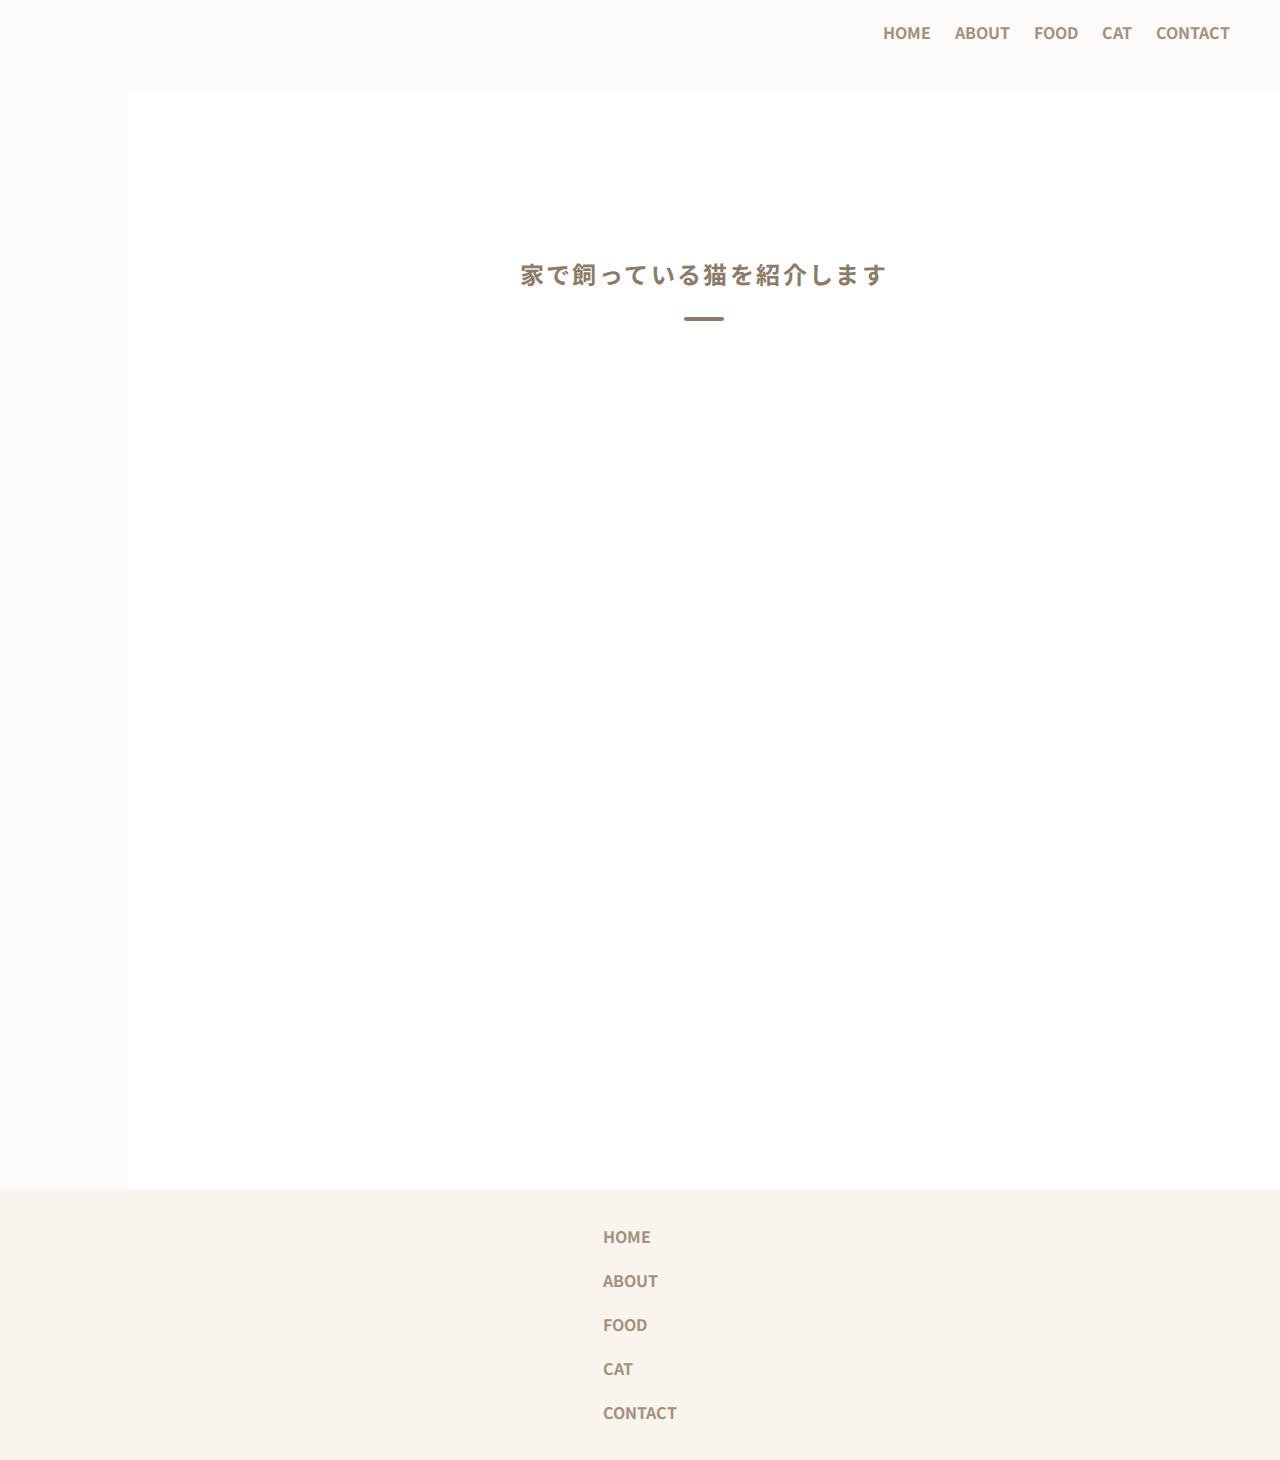
<file: cat/index.html>
<!DOCTYPE html>
<html lang="en">

<head>
    <meta charset="UTF-8">
    <meta name="viewport" content="width=device-width, initial-scale=1.0">
    <title>Document</title>
    <link rel="stylesheet" href="../css/style.css">
    <link rel="stylesheet" href="../css/reset.css">
    <link rel="stylesheet" href="../cat/cat.css">
    <link rel="preconnect" href="https://fonts.googleapis.com">
    <link rel="preconnect" href="https://fonts.gstatic.com" crossorigin>
    <link rel="preconnect" href="https://fonts.googleapis.com">
    <link rel="preconnect" href="https://fonts.gstatic.com" crossorigin>
    <link
        href="https://fonts.googleapis.com/css2?family=Libre+Baskerville:wght@700&family=Noto+Sans+JP:wght@400;700&display=swap"
        rel="stylesheet">
</head>

<body>
    <div class="header">
        <div class="menu">
            <a href="../index.html">HOME</a>
            <a href="../about/index.html">ABOUT</a>
            <a href="../food/index.html">FOOD</a>
            <a href="../cat/index.html">CAT</a>
            <a href="../contact/index.html">CONTACT</a>
        </div>
    </div>

    <div class="container">
        <span class="slide-in left-anime">
            <span class="title slide-in-inner left-animeInner">CAT</span>
        </span>
        <div class="main">
            <h2 class="text">家で飼っている猫を紹介します</h2>
            <div class="box-list">
                <div class="box-item fade-in">
                    <img src="img/kure.png" alt="nako">
                    <p class="name">クレ</p>
                    <p class="description">びびり</p>
                </div>
                <div class="box-item fade-in">
                    <img src="img/kurino.png" alt="nako">
                    <p class="name">くりの</p>
                    <p class="description">ばあちゃん</p>
                </div>
                <div class="box-item fade-in">
                    <img src="img/pan.png" alt="nako">
                    <p class="name">パン</p>
                    <p class="description">食欲旺盛</p>
                </div>
                <div class="box-item fade-in">
                    <img src="img/tubu.png" alt="nako">
                    <p class="name">つぶ</p>
                    <p class="description">子猫の時の写真</p>
                </div>
                <div class="box-item fade-in">
                    <img src="img/tamari.png" alt="nako">
                    <p class="name">たまり</p>
                    <p class="description">21歳</p>
                </div>
                <div class="box-item fade-in">
                    <img src="img/kibun.png" alt="nako">
                    <p class="name">柚子</p>
                    <p class="description">写真取ると顔が歪む</p>
                </div>
                <div class="box-item fade-in">
                    <img src="img/butigire.png" alt="nako">
                    <p class="name">グル</p>
                    <p class="description">顔怖すぎ</p>
                </div>
                <div class="box-item fade-in">
                    <img src="img/netawaku.png" alt="nako">
                    <p class="name">むぎ</p>
                    <p class="description">顔が怖い</p>
                </div>
            </div>
        </div>
    </div>

    <div class="fotter">
        <div class="menu">
            <a href="../home/index.html">HOME</a>
            <a href="../about/index.html">ABOUT</a>
            <a href="../food/index.html">FOOD</a>
            <a href="../cat/index.html">CAT</a>
            <a href="../contact/index.html">CONTACT</a>
        </div>
    </div>

    <script src="https://code.jquery.com/jquery-3.4.1.min.js"
        integrity="sha256-CSXorXvZcTkaix6Yvo6HppcZGetbYMGWSFlBw8HfCJo=" crossorigin="anonymous"></script>
    <script src="../js/script.js"></script>
    <script src="../cat/cat.js"></script>
</body>

</html>
</file>
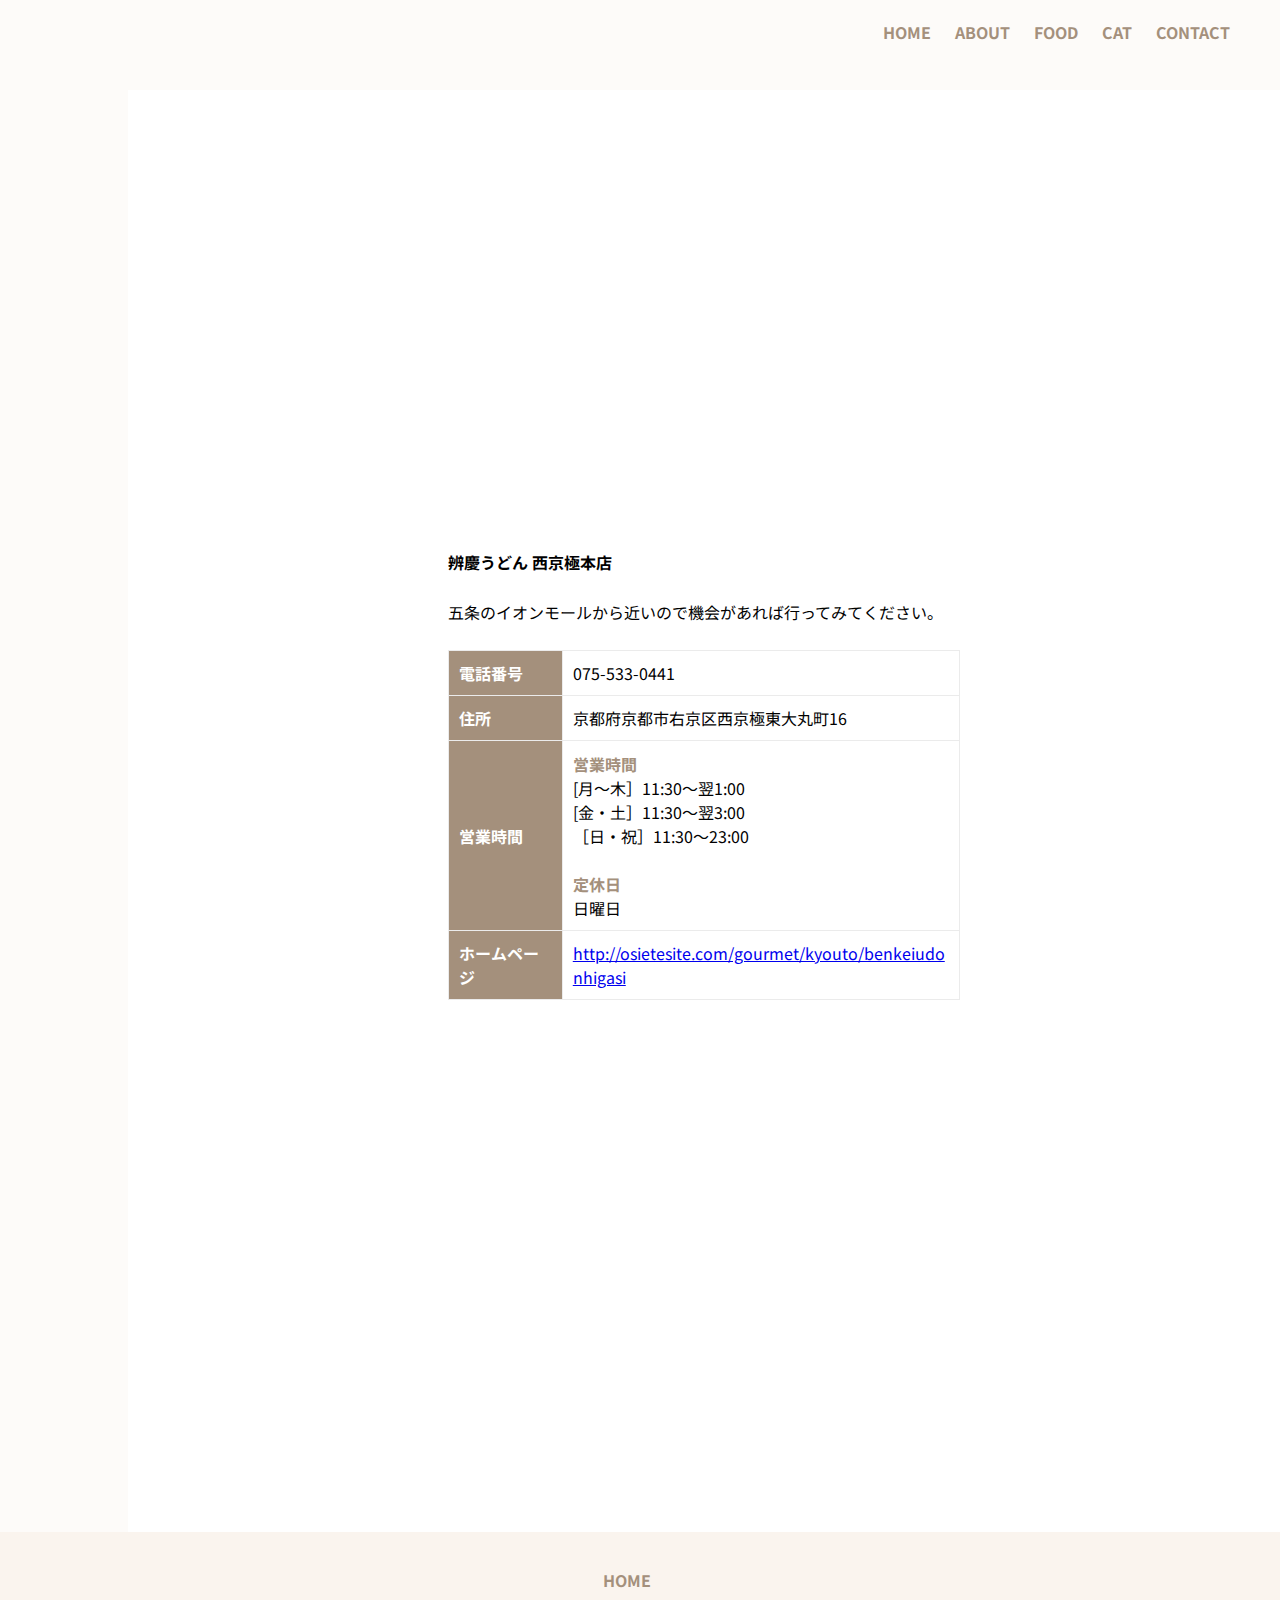
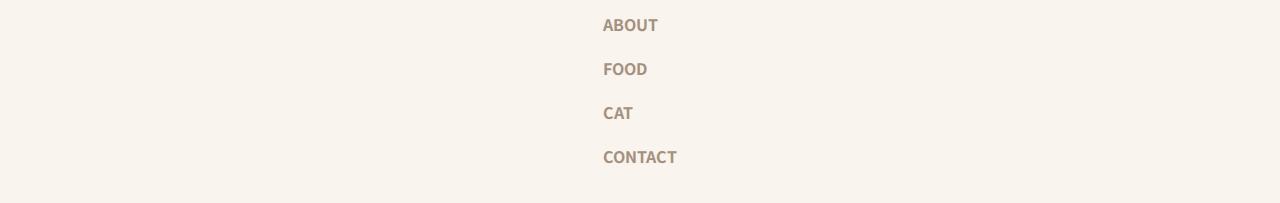
<file: food_detail/food1.html>
<!DOCTYPE html>
<html lang="ja">

<head>
    <meta charset="UTF-8">
    <meta name="viewport" content="width=device-width, initial-scale=1.0">
    <link rel="stylesheet" href="../css/style.css">
    <link rel="stylesheet" href="../css/reset.css">
    <link rel="stylesheet" href="../food_detail/food_detail.css">
    <title>Document</title>
    <link rel="preconnect" href="https://fonts.googleapis.com">
    <link rel="preconnect" href="https://fonts.gstatic.com" crossorigin>
<link rel="preconnect" href="https://fonts.googleapis.com">
<link rel="preconnect" href="https://fonts.gstatic.com" crossorigin>
<link href="https://fonts.googleapis.com/css2?family=Libre+Baskerville:wght@700&family=Noto+Sans+JP:wght@400;700&display=swap" rel="stylesheet"></head>

<body>
    <div class="header">
        <div class="menu">
            <a href="../index.html">HOME</a>
            <a href="../about/index.html">ABOUT</a>
            <a href="../food/index.html">FOOD</a>
            <a href="../cat/index.html">CAT</a>
            <a href="../contact/index.html">CONTACT</a>
        </div>
    </div>

    <div class="container">
        <div class="main">
            <img src="img/img1.jpg" alt="udon" class="fead-in">
            <div class="detail">
                <p class="name">辨慶うどん 西京極本店</p>
                <p class="description">五条のイオンモールから近いので機会があれば行ってみてください。</p>
                <table>
                    <tr>
                        <th>電話番号</th>
                        <td>075-533-0441</td>
                    </tr>
                    <tr>
                        <th>住所</th>
                        <td>京都府京都市右京区西京極東大丸町16</td>
                    </tr>
                    <tr>
                        <th>営業時間</th>
                        <td><span>営業時間</span><br>
                            [月～木］11:30～翌1:00<br>
                            [金・土］11:30～翌3:00<br>
                            ［日・祝］11:30～23:00<br><br>
                            <span>定休日</span><br>
                            日曜日</td>
                    </tr>
                    <tr>
                        <th>ホームページ</th>
                        <td><a href="http://osietesite.com/gourmet/kyouto/benkeiudonhigasi" target="_blank">http://osietesite.com/gourmet/kyouto/benkeiudonhigasi</a></td>
                    </tr>
                </table>
                <div class="map">
                    <iframe src="https://www.google.com/maps/embed?pb=!1m18!1m12!1m3!1d3268.466817538318!2d135.7174568757572!3d34.99501777281652!2m3!1f0!2f0!3f0!3m2!1i1024!2i768!4f13.1!3m3!1m2!1s0x600107491ab9ceb3%3A0x4e9da719b8d8766d!2z6L6o5oW244GG44Gp44KTIOilv-S6rOalteacrOW6lw!5e0!3m2!1sja!2sjp!4v1693062311019!5m2!1sja!2sjp" width="600" height="450" style="border:0;" allowfullscreen="" loading="lazy" referrerpolicy="no-referrer-when-downgrade"></iframe>
                </div>
            </div>
        </div>
    </div>

    <div class="fotter">
        <div class="menu">
            <a href="../home/index.html">HOME</a>
            <a href="../about/index.html">ABOUT</a>
            <a href="../food/index.html">FOOD</a>
            <a href="../cat/index.html">CAT</a>
            <a href="../contact/index.html">CONTACT</a>
        </div>
    </div>

    <script src="https://code.jquery.com/jquery-3.4.1.min.js"
    integrity="sha256-CSXorXvZcTkaix6Yvo6HppcZGetbYMGWSFlBw8HfCJo=" crossorigin="anonymous"></script>
<script src="../food_detail/food_detai.js"></script>
</body>

</html>
</file>
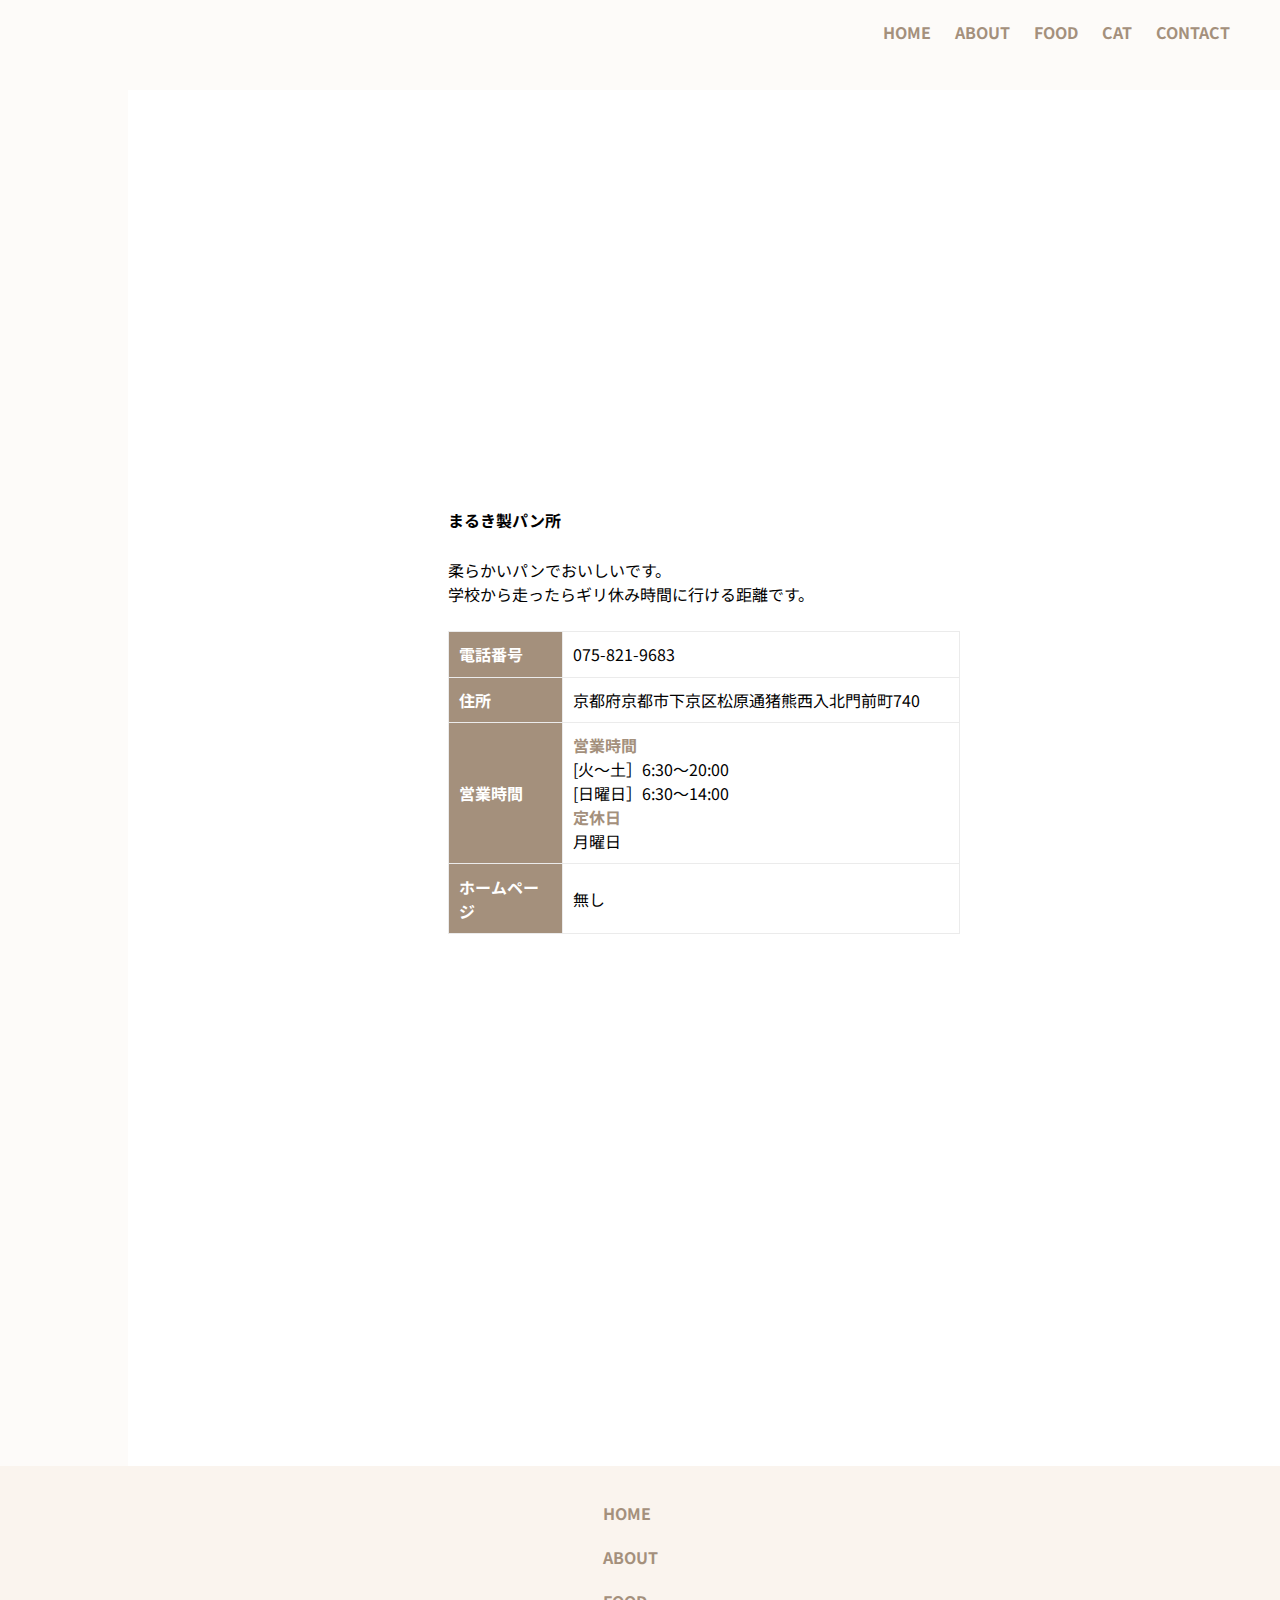
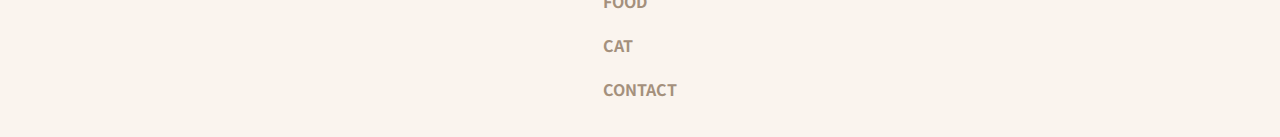
<file: food_detail2/food2.html>
<!DOCTYPE html>
<html lang="ja">

<head>
    <meta charset="UTF-8">
    <meta name="viewport" content="width=device-width, initial-scale=1.0">
    <link rel="stylesheet" href="../css/style.css">
    <link rel="stylesheet" href="../css/reset.css">
    <link rel="stylesheet" href="../food_detail/food_detail.css">
    <title>Document</title>
    <link rel="preconnect" href="https://fonts.googleapis.com">
    <link rel="preconnect" href="https://fonts.gstatic.com" crossorigin>
<link rel="preconnect" href="https://fonts.googleapis.com">
<link rel="preconnect" href="https://fonts.gstatic.com" crossorigin>
<link href="https://fonts.googleapis.com/css2?family=Libre+Baskerville:wght@700&family=Noto+Sans+JP:wght@400;700&display=swap" rel="stylesheet"></head>

<body>
    <div class="header">
        <div class="menu">
            <a href="../home/index.html">HOME</a>
            <a href="../about/index.html">ABOUT</a>
            <a href="../food/index.html">FOOD</a>
            <a href="../cat/index.html">CAT</a>
            <a href="../contact/index.html">CONTACT</a>
        </div>
    </div>

    <div class="container">
        <div class="main">
            <img src="img/640x640_rect_70846389.jpg" alt="blead" class="fead-in">
            <div class="detail">
                <p class="name">まるき製パン所</p>
                <p class="description">柔らかいパンでおいしいです。<br>
                    学校から走ったらギリ休み時間に行ける距離です。</p>
                <table>
                    <tr>
                        <th>電話番号</th>
                        <td>075-821-9683</td>
                    </tr>
                    <tr>
                        <th>住所</th>
                        <td>京都府京都市下京区松原通猪熊西入北門前町740</td>
                    </tr>
                    <tr>
                        <th>営業時間</th>
                        <td><span>営業時間</span><br>
                            [火～土］6:30～20:00<br>
                            [日曜日］6:30～14:00<br>

                            <span>定休日</span><br>
                            月曜日</td>
                    </tr>
                    <tr>
                        <th>ホームページ</th>
                        <td><a>無し</a></td>
                    </tr>
                </table>
                <div class="map">
                    <iframe src="https://www.google.com/maps/embed?pb=!1m18!1m12!1m3!1d3268.319853418221!2d135.74772977637127!3d34.99869756716435!2m3!1f0!2f0!3f0!3m2!1i1024!2i768!4f13.1!3m3!1m2!1s0x600106272da1e9c9%3A0xe9d3b070e72343b9!2z44G-44KL44GN6KO944OR44Oz5omA!5e0!3m2!1sja!2sjp!4v1694180853450!5m2!1sja!2sjp" width="600" height="450" style="border:0;" allowfullscreen="" loading="lazy" referrerpolicy="no-referrer-when-downgrade"></iframe>
                </div>
            </div>
        </div>
    </div>

    <div class="fotter">
        <div class="menu">
            <a href="../home/index.html">HOME</a>
            <a href="../about/index.html">ABOUT</a>
            <a href="../food/index.html">FOOD</a>
            <a href="../cat/index.html">CAT</a>
            <a href="../contact/index.html">CONTACT</a>
        </div>
    </div>

    <script src="https://code.jquery.com/jquery-3.4.1.min.js"
    integrity="sha256-CSXorXvZcTkaix6Yvo6HppcZGetbYMGWSFlBw8HfCJo=" crossorigin="anonymous"></script>
<script src="../food_detail/food_detai.js"></script>
</body>

</html>
</file>
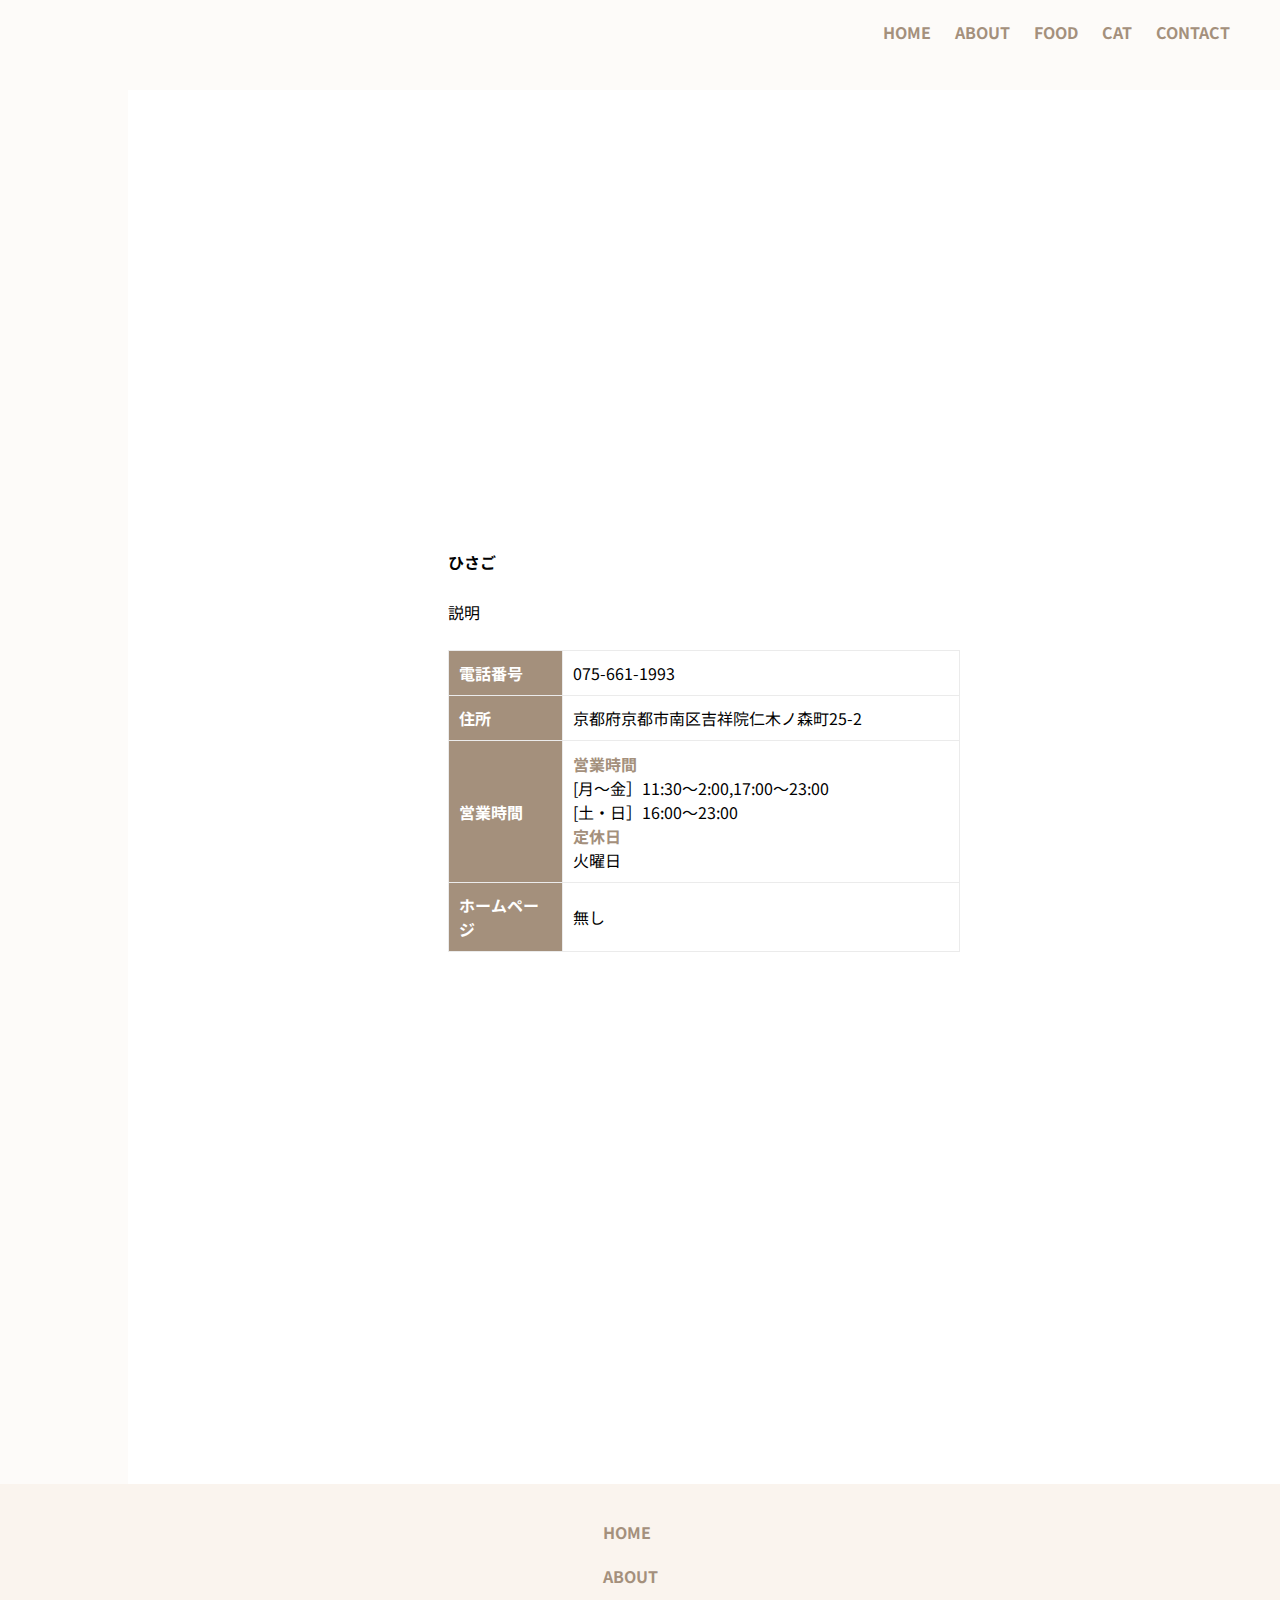
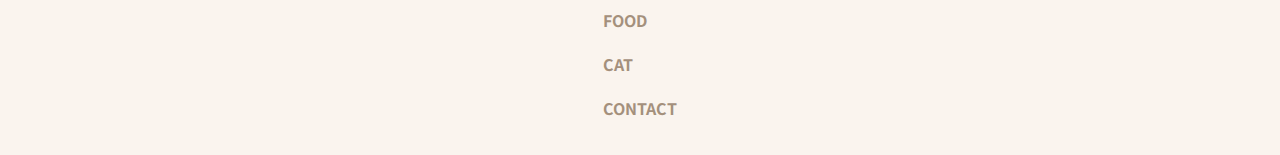
<file: food_detail3/food3.html>
<!DOCTYPE html>
<html lang="ja">

<head>
    <meta charset="UTF-8">
    <meta name="viewport" content="width=device-width, initial-scale=1.0">
    <link rel="stylesheet" href="../css/style.css">
    <link rel="stylesheet" href="../css/reset.css">
    <link rel="stylesheet" href="../food_detail/food_detail.css">
    <title>Document</title>
    <link rel="preconnect" href="https://fonts.googleapis.com">
    <link rel="preconnect" href="https://fonts.gstatic.com" crossorigin>
<link rel="preconnect" href="https://fonts.googleapis.com">
<link rel="preconnect" href="https://fonts.gstatic.com" crossorigin>
<link href="https://fonts.googleapis.com/css2?family=Libre+Baskerville:wght@700&family=Noto+Sans+JP:wght@400;700&display=swap" rel="stylesheet"></head>

<body>
    <div class="header">
        <div class="menu">
            <a href="../index.html">HOME</a>
            <a href="../about/index.html">ABOUT</a>
            <a href="../food/index.html">FOOD</a>
            <a href="../cat/index.html">CAT</a>
            <a href="../contact/index.html">CONTACT</a>
        </div>
    </div>

    <div class="container">
        <div class="main">
            <img src="img/niku.jpg" alt="niku" class="fead-in">
            <div class="detail">
                <p class="name">ひさご</p>
                <p class="description">説明</p>
                <table>
                    <tr>
                        <th>電話番号</th>
                        <td>075-661-1993</td>
                    </tr>
                    <tr>
                        <th>住所</th>
                        <td>京都府京都市南区吉祥院仁木ノ森町25-2</td>
                    </tr>
                    <tr>
                        <th>営業時間</th>
                        <td><span>営業時間</span><br>
                            [月～金］11:30～2:00,17:00～23:00<br>
                            [土・日］16:00～23:00<br>
                            <span>定休日</span><br>
                            火曜日</td>
                    </tr>
                    <tr>
                        <th>ホームページ</th>
                        <td><a>無し</a></td>
                    </tr>
                </table>
                <div class="map">
                    <iframe src="https://www.google.com/maps/embed?pb=!1m14!1m8!1m3!1d13077.939537547774!2d135.7289789!3d34.9695174!3m2!1i1024!2i768!4f13.1!3m3!1m2!1s0x6001067424ba6b0d%3A0xd3cb568aa60f2a47!2z44Gy44GV44GU!5e0!3m2!1sja!2sjp!4v1694180672243!5m2!1sja!2sjp" width="600" height="450" style="border:0;" allowfullscreen="" loading="lazy" referrerpolicy="no-referrer-when-downgrade"></iframe>
                </div>
            </div>
        </div>
    </div>

    <div class="fotter">
        <div class="menu">
            <a href="../home/index.html">HOME</a>
            <a href="../about/index.html">ABOUT</a>
            <a href="../food/index.html">FOOD</a>
            <a href="../cat/index.html">CAT</a>
            <a href="../contact/index.html">CONTACT</a>
        </div>
    </div>

    <script src="https://code.jquery.com/jquery-3.4.1.min.js"
    integrity="sha256-CSXorXvZcTkaix6Yvo6HppcZGetbYMGWSFlBw8HfCJo=" crossorigin="anonymous"></script>
<script src="../food_detail/food_detai.js"></script>
</body>

</html>
</file>
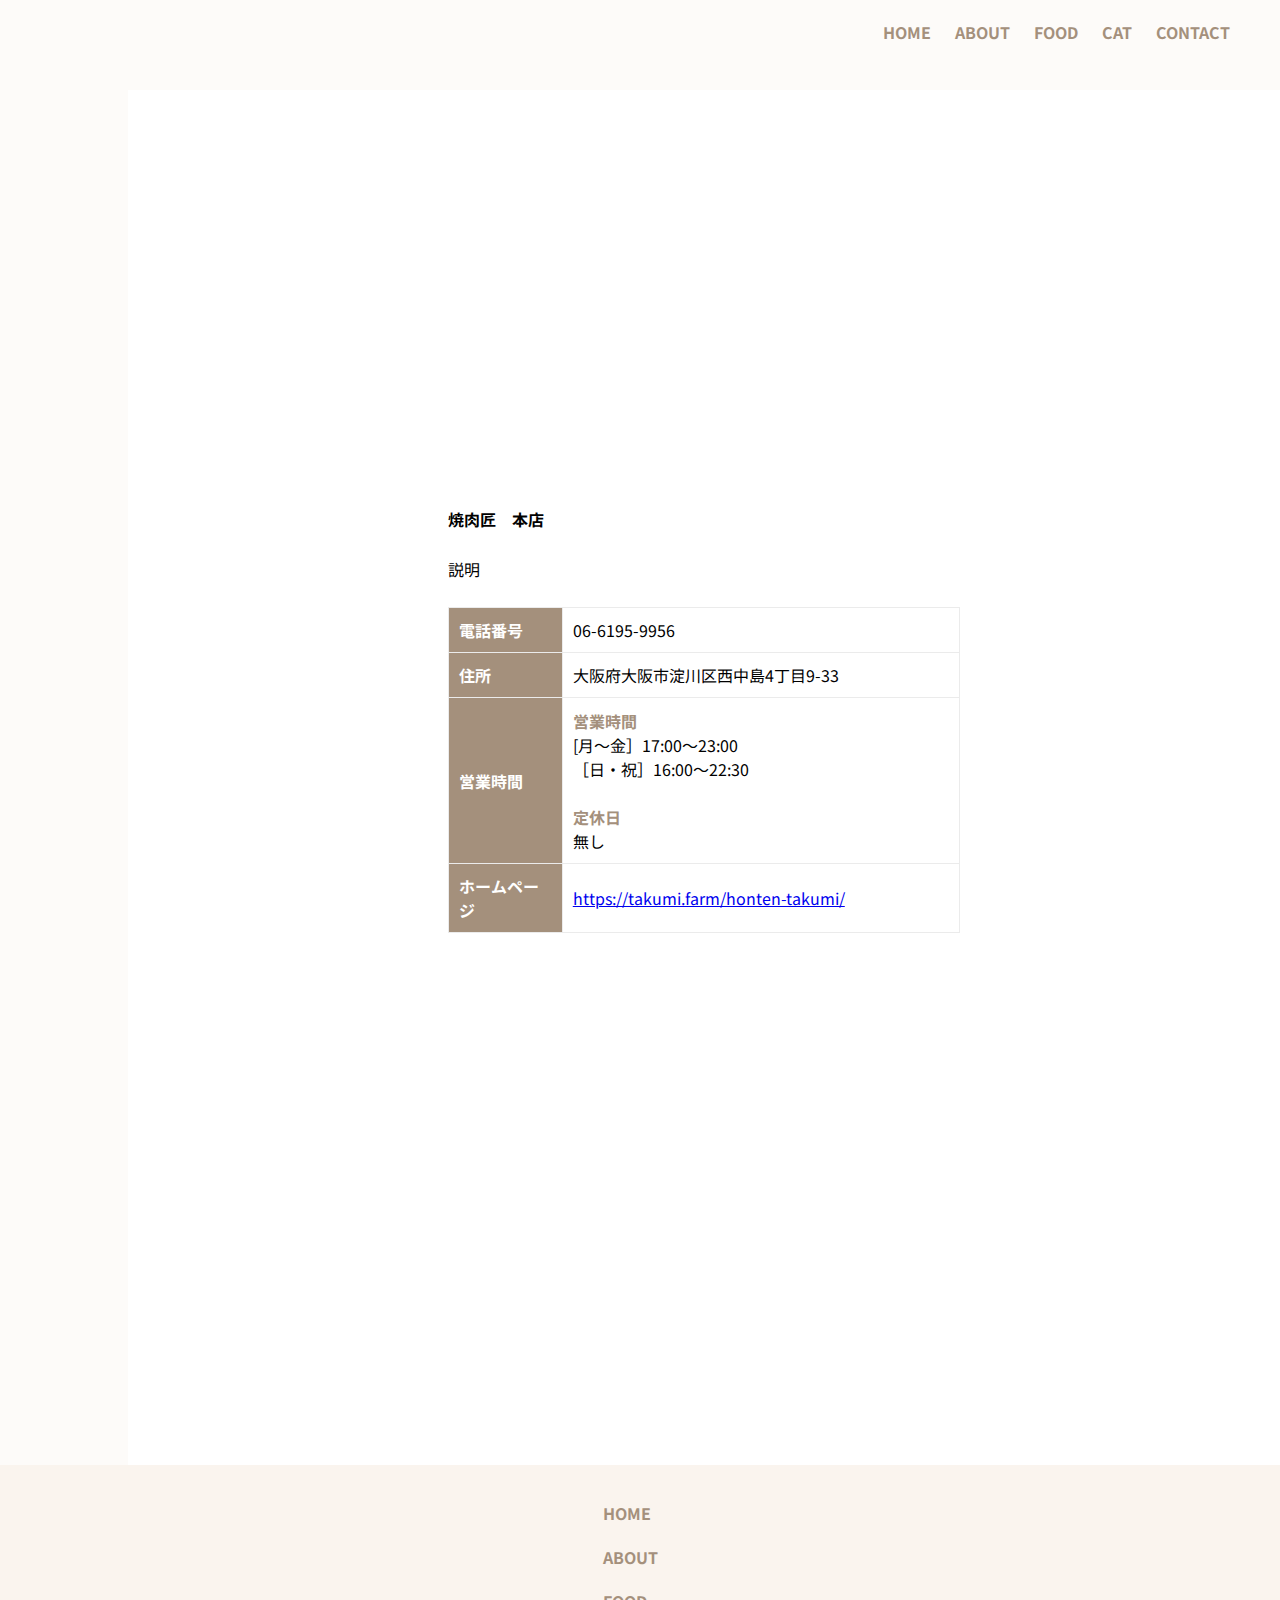
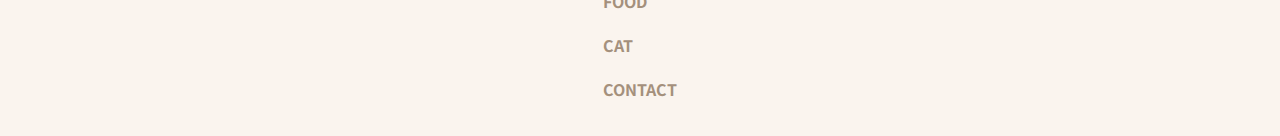
<file: food_detail4/food4.html>
<!DOCTYPE html>
<html lang="ja">

<head>
    <meta charset="UTF-8">
    <meta name="viewport" content="width=device-width, initial-scale=1.0">
    <link rel="stylesheet" href="../css/style.css">
    <link rel="stylesheet" href="../css/reset.css">
    <link rel="stylesheet" href="../food_detail/food_detail.css">
    <title>Document</title>
    <link rel="preconnect" href="https://fonts.googleapis.com">
    <link rel="preconnect" href="https://fonts.gstatic.com" crossorigin>
<link rel="preconnect" href="https://fonts.googleapis.com">
<link rel="preconnect" href="https://fonts.gstatic.com" crossorigin>
<link href="https://fonts.googleapis.com/css2?family=Libre+Baskerville:wght@700&family=Noto+Sans+JP:wght@400;700&display=swap" rel="stylesheet"></head>

<body>
    <div class="header">
        <div class="menu">
            <a href="../index.html">HOME</a>
            <a href="../about/index.html">ABOUT</a>
            <a href="../food/index.html">FOOD</a>
            <a href="../cat/index.html">CAT</a>
            <a href="../contact/index.html">CONTACT</a>
        </div>
    </div>

    <div class="container">
        <div class="main">
            <img src="img/takumi_61.jpg" alt="yakiniku" class="fead-in">
            <div class="detail">
                <p class="name">焼肉匠　本店</p>
                <p class="description">説明</p>
                <table>
                    <tr>
                        <th>電話番号</th>
                        <td>06-6195-9956</td>
                    </tr>
                    <tr>
                        <th>住所</th>
                        <td>大阪府大阪市淀川区西中島4丁目9-33</td>
                    </tr>
                    <tr>
                        <th>営業時間</th>
                        <td><span>営業時間</span><br>
                            [月～金］17:00～23:00<br>
                            ［日・祝］16:00～22:30<br><br>
                            <span>定休日</span><br>
                            無し</td>
                    </tr>
                    <tr>
                        <th>ホームページ</th>
                        <td><a href="https://takumi.farm/honten-takumi/" target="_blank">https://takumi.farm/honten-takumi/</a></td>
                    </tr>
                </table>
                <div class="map">
                    <iframe src="https://www.google.com/maps/embed?pb=!1m18!1m12!1m3!1d3279.1750950801666!2d135.49109268890598!3d34.72598061201981!2m3!1f0!2f0!3f0!3m2!1i1024!2i768!4f13.1!3m3!1m2!1s0x6000e431b302b7df%3A0x95271cf81a4da462!2z54S86IKJ5YygIOacrOW6lw!5e0!3m2!1sja!2sjp!4v1694180920601!5m2!1sja!2sjp" width="600" height="450" style="border:0;" allowfullscreen="" loading="lazy" referrerpolicy="no-referrer-when-downgrade"></iframe>
                </div>
            </div>
        </div>
    </div>

    <div class="fotter">
        <div class="menu">
            <a href="../home/index.html">HOME</a>
            <a href="../about/index.html">ABOUT</a>
            <a href="../food/index.html">FOOD</a>
            <a href="../cat/index.html">CAT</a>
            <a href="../contact/index.html">CONTACT</a>
        </div>
    </div>

    <script src="https://code.jquery.com/jquery-3.4.1.min.js"
    integrity="sha256-CSXorXvZcTkaix6Yvo6HppcZGetbYMGWSFlBw8HfCJo=" crossorigin="anonymous"></script>
<script src="../food_detail/food_detai.js"></script>
</body>

</html>
</file>
<file: css/style.css>
/*サイト全体に適用するCSS*/

/* containerを画面サイズに合わせる */
body {
    display: flex;
    flex-direction: column;
    background-color: #F9F2EA47;
    font-family: 'Noto Sans JP', sans-serif;
}

/* ヘッダー */
.header {
    text-align: right;
    padding: 20px 40px;
}

.header .menu {
    display: inline-block;
}

.header .menu a {
    text-decoration: none;
    padding: 5px 10px;
    color: #A4907C;
    font-weight: bold;
    transition: 0.3s;
}

.header .menu a:hover {
    color: #8D7B68;
}

/* メイン */
.container {
    width: 90%;
    padding: 4% 5%;
    background-color: #ffffff;
    margin-left: auto;
    margin-top: 2%;
    flex: 1;
}

.title {
    font-family: 'Libre Baskerville', serif;
    font-size: 60px;
    color: #8D7B68;
    font-weight: bold;
    letter-spacing: 0.1em;
}

/* フッター */
.fotter {
    background-color: #FAF4EE;
    padding: 2%;
    text-align: center;
    margin-top: auto;
}

.fotter .menu {
    display: inline-block;
    text-align: left;
}

.fotter .menu a {
    display: block;
    text-decoration: none;
    padding: 10px 5px;
    color: #A4907C;
    font-weight: bold;
    transition: 0.3s;
}

.fotter .menu a:hover {
    color: #8D7B68;
}

/*========= 流れるテキスト =========*/
.slide-in {
    overflow: hidden;
    display: inline-block;
}

.slide-in-inner {
    display: inline-block;

}

.left-anime {
    /*事前に透過0にして消しておく*/
    opacity: 0;
}

.slideAnimeLeftRight {
    animation-name: slideTextX100;
    animation-duration: 0.8s;
    animation-fill-mode: forwards;
    opacity: 0;
}

@keyframes slideTextX100 {
    from {
        transform: translateX(-100%);
        /*要素を左の枠外に移動*/
        opacity: 0;
    }

    to {
        transform: translateX(0);
        /*要素を元の位置に移動*/
        opacity: 1;
    }
}

.slide-anime-right-left {
    animation-name: slideTextX-100;
    animation-duration: 0.8s;
    animation-fill-mode: forwards;
    opacity: 0;
}


@keyframes slideTextX-100 {
    from {
        transform: translateX(100%);
        /*要素を右の枠外に移動*/
        opacity: 0;
    }

    to {
        transform: translateX(0);
        /*要素を元の位置に移動*/
        opacity: 1;
    }
}


/* レスポンシブデザイン */
/*　画面サイズが480pxからはここを読み込む　*/
@media screen and (max-width:480px) {
    body {
        font-size: 14px;

    }

    .title {
        font-size: 35px;
    }

    .container {
        width: 95%;
        padding: 7% 5% 15% 5%;
        background-color: #ffffff;
        margin-left: auto;
        margin-top: 0;
        flex: 1;
    }

    .header {
        text-align: right;
        padding: 20px;
    }

    .header .menu a,
    .fotter .menu a {
        padding: 5px;
    }
}
</file>
<file: cat/cat.css>
/*========= catだけで使うcss =========*/
.text {
    margin: 2% 0 5% 0;
    color: #8D7B68;
    font-size: 24px;
    font-weight: normal;
    position: relative;
    padding-bottom: 0.8em;
    text-align: center;
    letter-spacing: 0.1em;
    font-weight: bold;
}

.text:before {
    position: absolute;
    bottom: -10px;
    left: calc(50% - 20px);
    width: 40px;
    height: 4px;
    content: '';
    border-radius: 4px;
    background: #8D7B68;
}

.box-list {
    display: flex;
    justify-content: center;
    flex-wrap: wrap;
    max-width: 90%;
    margin: auto;
}

.box-item {
    text-align: center;
    margin-bottom: 70px;
    width: 25%;
}

.box-item img {
    margin: auto;
}

.box-item .name {
    font-weight: bold;
    margin: 25px 0 15px 0;
}


/*========= レスポンシブデザイン =========*/
/*　画面サイズが480pxからはここを読み込む　*/
@media screen and (max-width:480px) {
    .text {
        margin: 6% 0 13% 0;
        font-size: 16px;
        padding-bottom: 0.5em;
    }

    .text:before {
        left: calc(50% - 15px);
        width: 30px;
        height: 2px;
        border-radius: 2px;
    }

    .box-list {
        width: 100%;
        justify-content: space-between;
    }

    .box-item {
        width: 45%;
        margin-bottom: 30px;
    }

    .box-item .name {
        margin: 10px 0 5px 0;
    }
}

/*========= アニメーション用 =========*/
.box-item {
    opacity: 0;
}
.fadeUp {
    animation-name: fadeUpAnime;
    animation-duration: 0.5s;
    animation-fill-mode: forwards;
    opacity: 0;
}

@keyframes fadeUpAnime {
    from {
        opacity: 0;
        transform: translateY(100px);
    }

    to {
        opacity: 1;
        transform: translateY(0);
    }
}
</file>
<file: food_detail/food_detail.css>
.main {
    width: 50%;
    margin: auto;
}

.main img {
    width: 100%;
    margin: auto;
}

.detail {
    padding-top: 5%;
}

.name {
    font-weight: bold;
    margin-bottom: 5%;
}

.description {
    margin-bottom: 5%;
}

table {
    border-collapse: collapse;
    width: 100%;
    border: solid 1px #EBEBEB;
    padding: 0;
    margin-bottom: 5%;
    table-layout: fixed;
    word-wrap: break-word;
}

th {
    border: solid 1px #EBEBEB;
    background-color: #A4907C;
    color: #ffffff;
    text-align: left;
    padding: 2%;
    width: 20%;
}

td {
    border: solid 1px #EBEBEB;
    padding: 2%;
    width: 70%;
}

td span {
    font-weight: bold;
    color: #A4907C;
}

iframe {
    width: 100%;
}

/*========= レスポンシブデザイン =========*/
/*　画面サイズが480pxからはここを読み込む　*/
@media screen and (max-width:480px) {
    .main {
        width: 100%;
    }

    .detail {
        padding-top: 8%;
    }

    .name {
        margin-bottom: 8%;
    }

    .description {
        margin-bottom: 8%;
    }

    table {
        padding: 0;
        margin-bottom: 10%;
    }

    th {
        padding: 2%;
        width: 35%;
    }

    td {
        padding: 2%;
        width: 65%;
    }
}


/*========= アニメーション用 =========*/
.fead-in {
    /* 最初は非表示 */
    transform: translateY(30px);
    opacity: 0;
    visibility: hidden;
    transition: transform 1s, opacity 1s, visibility 1s;
}

.active {
    transform: translateX(0);
    opacity: 1;
    visibility: visible;
}
</file>
